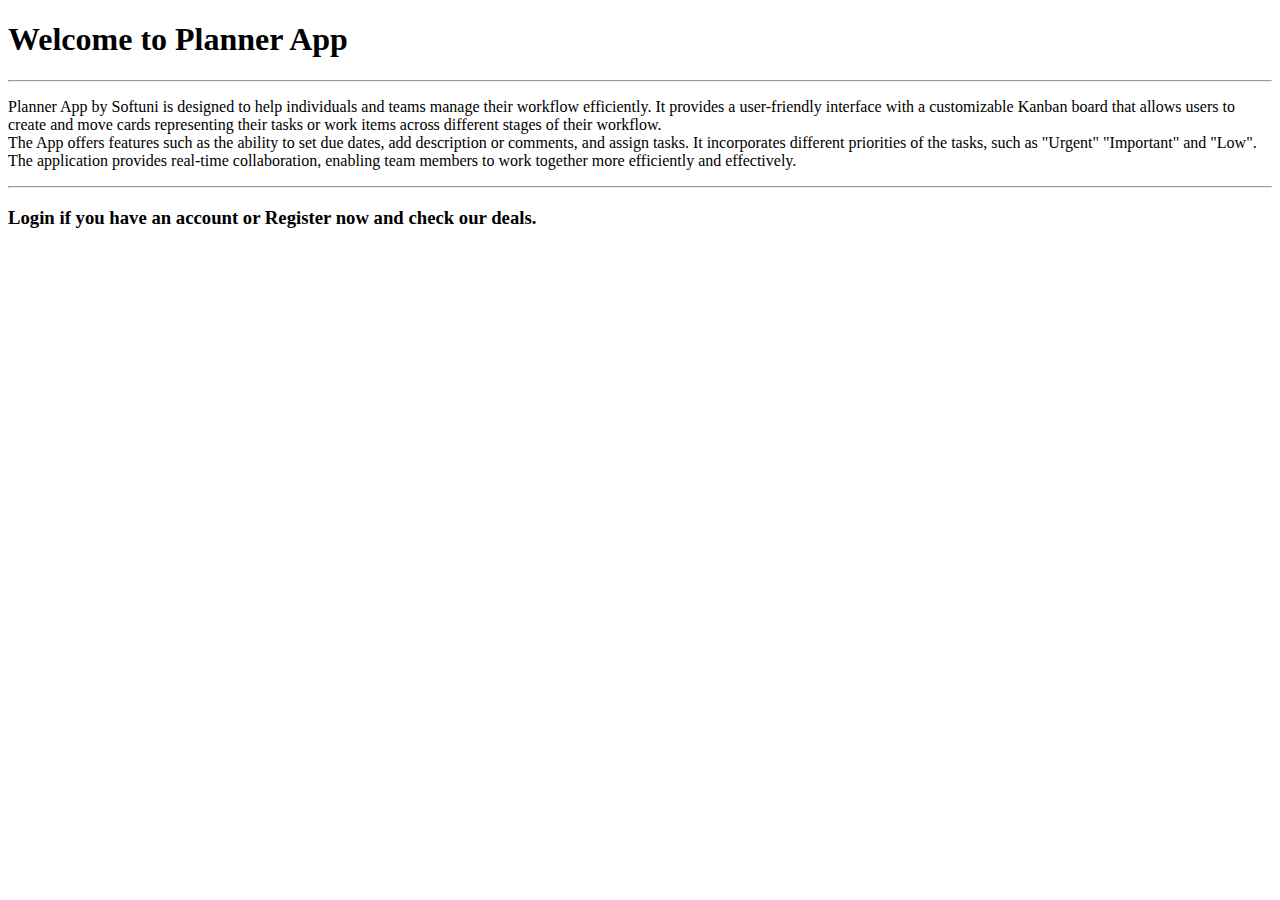
<file: target/classes/templates/index.html>
<!DOCTYPE html>
<html lang="en" xmlns="http://www.w3.org/1999/xhtml"
      xmlns:th="http://www.thymeleaf.org">
<head th:replace="fragments/commons::head"></head>
<body>
<header th:replace="fragments/commons::nav"></header>
<main>
    <div class="container bg-blur rounded mt-5 ">
        <h1>Welcome to Planner App</h1>
        <hr class="my-3 bg-white w-50"/>

        <p class="h4">
            Planner App by Softuni is designed to help individuals and teams manage their workflow efficiently.
            It provides a user-friendly interface with a customizable Kanban board that allows users to create and move cards representing their
            tasks or work items across different stages of their workflow.
            <br>
            The App offers features such as the ability to set due dates, add description or comments,
            and assign tasks. It incorporates different priorities of the tasks,
            such as "Urgent" "Important" and "Low". The application provides real-time collaboration, enabling team members to work together more
            efficiently and effectively.</p>
        <hr class="my-3 bg-white w-75"/>

        <h3>
            <a class="text-primary" th:href="@{/login}">Login</a>
            if you have an account or
            <a class="text-primary" th:href="@{/register}">Register</a>
            now and check our deals.
        </h3>
    </div>
</main>
<footer th:replace="fragments/commons::footer"></footer>
</body>
</html>
</file>
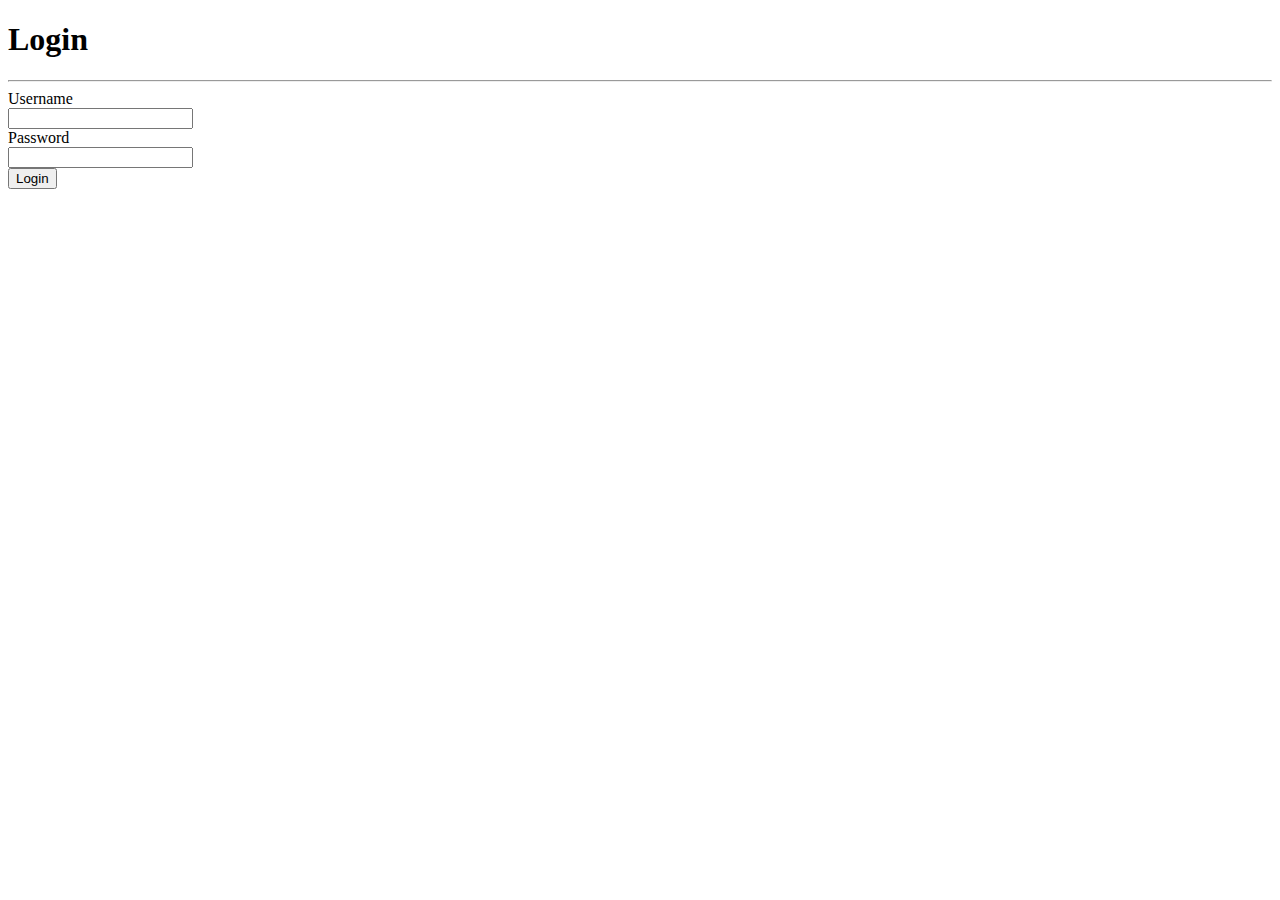
<file: target/classes/templates/login.html>
<!DOCTYPE html>
<html lang="en" xmlns="http://www.w3.org/1999/xhtml"
      xmlns:th="http://www.thymeleaf.org">
<head th:replace="fragments/commons::head"></head>
<body>
<header th:replace="fragments/commons::nav"></header>
<main>
    <h1 class="text-center mt-2"><span class="badge badge-pill badge-dark">Login</span></h1>
    <hr class="hr-3 w-25 bg-white"/>
    <form class="mx-auto w-25 bg-blur"
          th:action="@{/login}"
          th:method="POST"
          th:object="${userLoginBindingModel}">

        <!--    Example: Render errors messages with fields.errors - you can make it differently. -->
        <!--    <div th:each="error: ${#fields.errors()}" th:text="${error}" class="text-danger">Error messages</div>-->
        <div th:if="${hasLoginError}"
             th:text="'Incorrect username or password!'" class="text-danger"></div>

        <div th:if="${#fields.hasErrors('username')}"
             th:errors="*{username}" class="text-danger"></div>
        <div th:if="${#fields.hasErrors('password')}"
             th:errors="*{password}" class="text-danger"></div>

        <div class="form-group">
            <div class="label-holder text-white d-flex justify-content-center">
                <label for="username" class="h3 mb-2">Username</label>
            </div>
            <input type="text" class="form-control" id="username"
                   th:field="*{username}"
                   th:errorClass="bg-danger"/>
        </div>

        <div class="form-group">
            <div class="label-holder text-white d-flex justify-content-center">
                <label for="password" class="h3 mb-2">Password</label>
            </div>
            <input type="password" class="form-control" id="password"
                   th:field="*{password}"
                   th:errorClass="bg-danger"/>
        </div>

        <div class="button-holder d-flex justify-content-center">
            <button type="submit" class="btn btn-warning  mb-3">Login</button>
        </div>

    </form>
</main>
<footer th:replace="fragments/commons::footer"></footer>
</body>
</html>
</file>
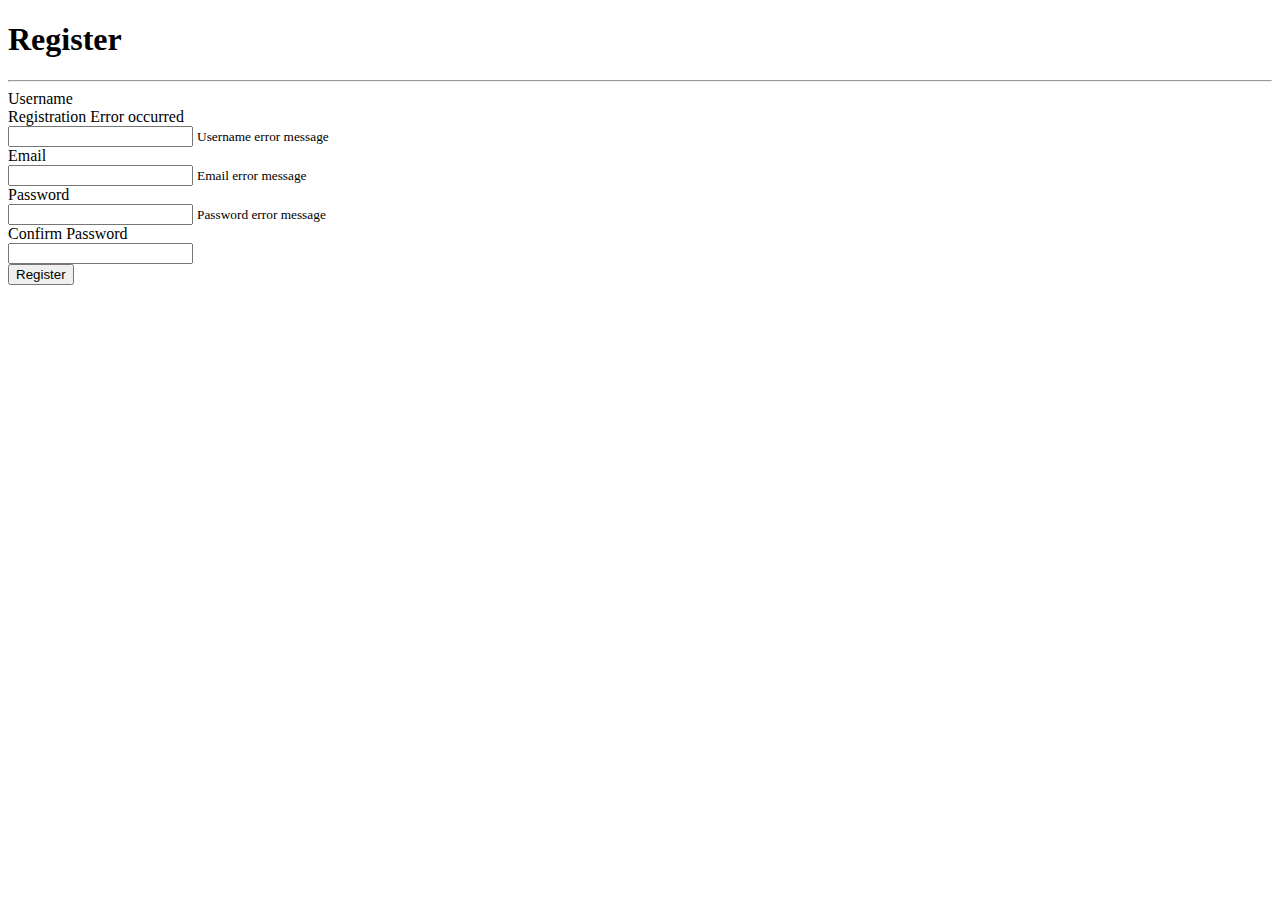
<file: target/classes/templates/register.html>
<!DOCTYPE html>
<html lang="en" xmlns="http://www.w3.org/1999/xhtml"
      xmlns:th="http://www.thymeleaf.org">
<head th:replace="fragments/commons::head"></head>
<body>
<header th:replace="fragments/commons::nav"></header>
<main>
    <h1 class="text-center mt-2"><span class="badge badge-pill badge-dark">Register</span></h1>
    <hr class="hr-3 w-25 bg-white"/>

    <form class="mx-auto w-25 bg-blur rounded"
          th:method="POST"
          th:action="@{/register}"
          th:object="${userRegisterBindingModel}">

        <div class="form-group">
            <div class="label-holder textCol d-flex justify-content-center">
                <label for="username" class="h4 mb-2 text-white">Username</label>
            </div>

            <!--        Example: Render errors messages with th:errorclass "is-invalid" and class "invalid-feedback" - you can make it differently. -->
            <!--        <input th:field="*{username}" th:errorclass="'is-invalid alert-danger'" type="text" class="form-control"-->
            <!--               id="username" name="username"/>-->
            <!--        <small class="invalid-feedback text-danger">Username error message</small>-->

            <div th:if="${hasRegistrationError}" class="text-danger">Registration Error occurred</div>

            <input type="text" class="form-control" id="username"
                   th:field="*{username}"
                   th:errorclass="bg-danger"/>
            <small th:if="${#fields.hasErrors('username')}"
                   th:errors="*{username}" class="text-danger">Username error message</small>
        </div>

        <div class="form-group">
            <div class="label-holder text-white textCol d-flex justify-content-center">
                <label for="email" class="h4 mb-2">Email</label>
            </div>
            <input type="email" class="form-control" id="email"
                   th:field="*{email}"
                   th:errorclass="bg-danger"/>
            <small th:if="${#fields.hasErrors('email')}"
                   th:errors="*{email}" class="text-danger">Email error message</small>
        </div>

        <div class="form-group">
            <div class="label-holder text-white textCol d-flex justify-content-center">
                <label for="password" class="h4 mb-2">Password</label>
            </div>
            <input type="password" class="form-control" id="password"
                   th:field="*{password}"
                   th:errorclass="bg-danger"/>
            <small th:if="${#fields.hasErrors('password')}"
                   th:errors="*{password}" class="text-danger">Password error message</small>
        </div>

        <div class="form-group">
            <div class="label-holder text-white textCol d-flex justify-content-center">
                <label for="confirmPassword" class="h4 mb-2">Confirm Password</label>
            </div>
            <input type="password" class="form-control" id="confirmPassword"
                   th:field="*{confirmPassword}"
                   th:classappend="${#fields.hasErrors('password')} ? 'bg-danger'"/>
        </div>

        <div class="button-holder d-flex justify-content-center">
            <button type="submit" class="btn btn-warning  mb-3" value="Register">Register</button>
        </div>

    </form>
</main>
<footer th:replace="fragments/commons::footer"></footer>
</body>
</html>
</file>
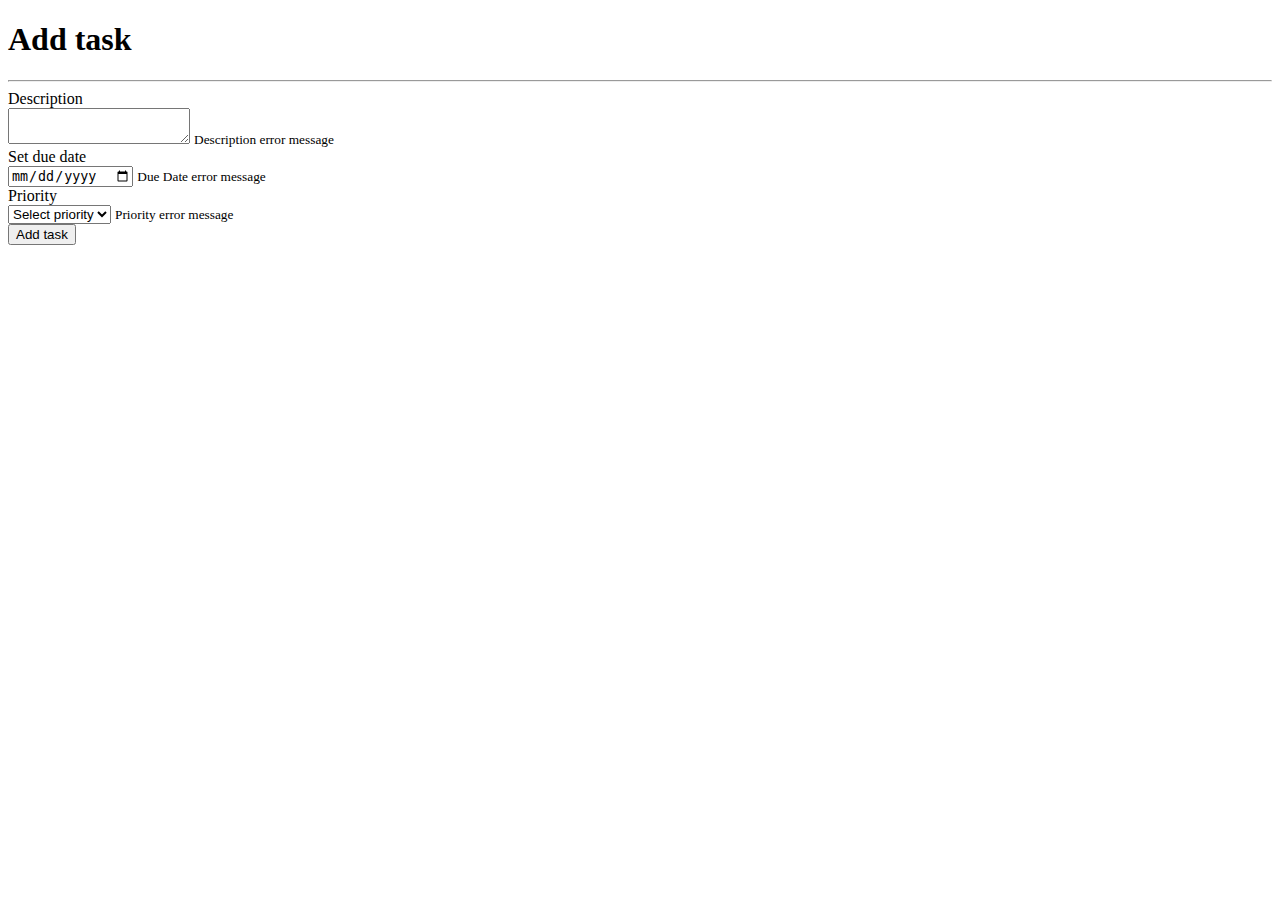
<file: target/classes/templates/task-add.html>
<!DOCTYPE html>
<html lang="en" xmlns="http://www.w3.org/1999/xhtml"
      xmlns:th="http://www.thymeleaf.org">
<head th:replace="fragments/commons::head"></head>
<body>
<header th:replace="fragments/commons::nav"></header>
<main>
    <h1 class="text-center mt-2"><span class="badge badge-pill badge-dark">Add task</span></h1>
    <hr class="hr-3 w-25 bg-white"/>

    <form class="mx-auto w-25 bg-blur rounded"
          th:method="POST"
          th:action="@{/tasks/add}"
          th:object="${tasksAddBindingModel}">

        <div class="form-group">
            <div class="label-holder text-white textCol d-flex justify-content-center">
                <label for="description" class="h4 mb-2">Description</label>
            </div>
            <textarea type="text" class="form-control" id="description"
                      th:field="*{description}"
                      th:errorclass="bg-danger"></textarea>
            <small th:if="${#fields.hasErrors('description')}"
                   th:errors="*{description}" class="text-danger">Description error message</small>
        </div>

        <div class="form-group">
            <div class="label-holder text-white textCol d-flex justify-content-center">
                <label for="dueDate" class="h4 mb-2">Set due date</label>
            </div>
            <input type="date" class="form-control" id="dueDate"
                   th:field="*{dueDate}"
                   th:errorclass="bg-danger">
            <small th:if="${#fields.hasErrors('dueDate')}"
                   th:errors="*{dueDate}" class="text-danger">Due Date error message</small>
        </div>

        <div class="form-group">
            <div class="text-white label-holder d-flex justify-content-center">
                <label for="priority" class="h4 mb-2">Priority</label>
            </div>
            <select class="browser-default custom-select" id="priority"
                    th:field="*{priority}"
                    th:errorclass="bg-danger">
                <option value="">Select priority</option>
                <option value="URGENT">Urgent</option>
                <option value="IMPORTANT">Important</option>
                <option value="LOW">Low</option>
            </select>

            <small th:errors="*{priority}" class="text-danger">Priority error message</small>
        </div>

        <div class="button-holder d-flex justify-content-center">
            <button type="submit" class="btn btn-warning  mb-3" value="Register">Add task</button>
        </div>

    </form>
</main>
<footer th:replace="fragments/commons::footer"></footer>
</body>
</html>
</file>
